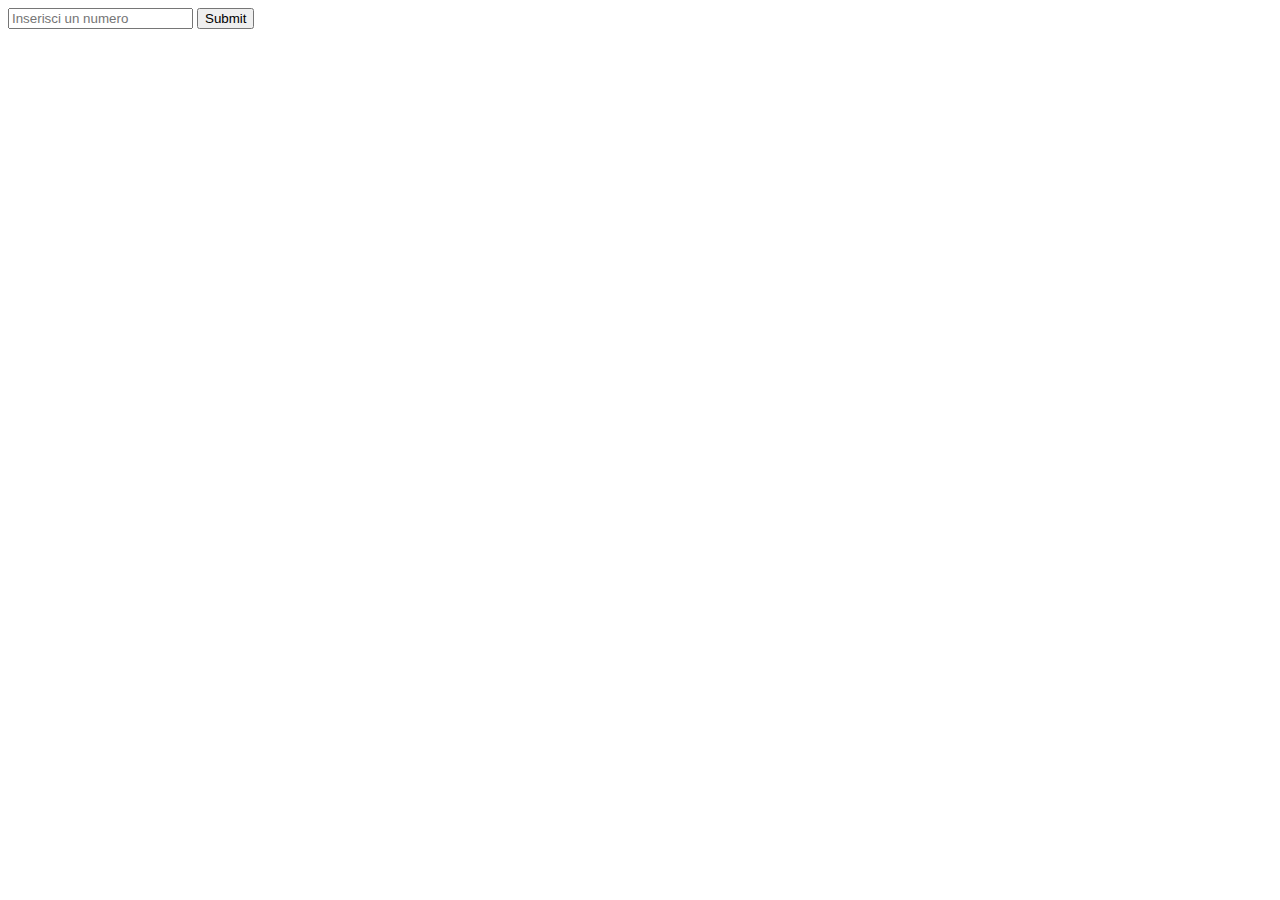
<file: JSnack1/index.html>
<!DOCTYPE html>
<html lang="en">

<head>
	<meta charset="UTF-8">
	<meta http-equiv="X-UA-Compatible" content="IE=edge">
	<meta name="viewport" content="width=device-width, initial-scale=1.0">
	<title>Snack1 Blocco-2</title>
	<!-- LINK -->
	<!-- Font-awesome -->
	<link rel="stylesheet" href="https://cdnjs.cloudflare.com/ajax/libs/font-awesome/6.2.1/css/all.min.css"
		integrity="sha512-MV7K8+y+gLIBoVD59lQIYicR65iaqukzvf/nwasF0nqhPay5w/9lJmVM2hMDcnK1OnMGCdVK+iQrJ7lzPJQd1w=="
		crossorigin="anonymous" referrerpolicy="no-referrer" />
	<!-- Boostrap -->
	<link href="https://cdn.jsdelivr.net/npm/bootstrap@5.2.3/dist/css/bootstrap.min.css" rel="stylesheet"
		integrity="sha384-rbsA2VBKQhggwzxH7pPCaAqO46MgnOM80zW1RWuH61DGLwZJEdK2Kadq2F9CUG65" crossorigin="anonymous">
	<link rel="stylesheet" href="https://cdn.jsdelivr.net/npm/bootstrap-icons@1.5.0/font/bootstrap-icons.css">
	<!-- Style -->
	<link rel="stylesheet" href="./css/style.css">

</head>

<body>
	<div class="container-fluid">
		<div class="bg d-flex justify-content-center pt-5">
			<input type="number" class="number-user" placeholder="Inserisci un numero">
			<input type="button" class="submit-button btn btn-primary rounded-pill ms-2" value="Submit">
		</div>
		<div class="bg mess d-flex">
			<h2 class="number-current pt-3"></h2>
		</div>
	</div>

	<!-- JAVASCRIPT -->
	<script type="text/javascript" src="./js/myscript.js"> </script>
</body>

</html>
</file>
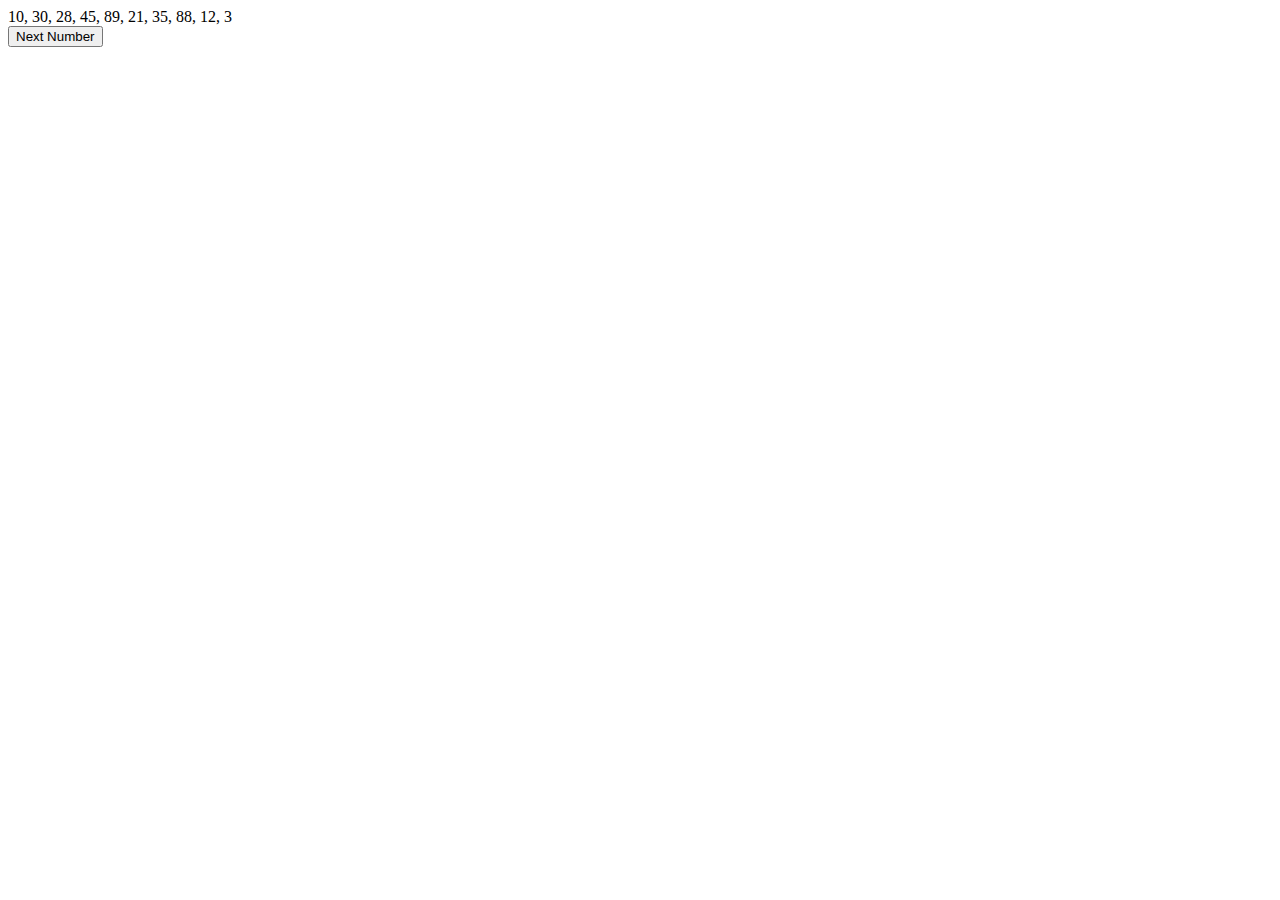
<file: JSnack2/index.html>
<!DOCTYPE html>
<html lang="en">

<head>
	<meta charset="UTF-8">
	<meta http-equiv="X-UA-Compatible" content="IE=edge">
	<meta name="viewport" content="width=device-width, initial-scale=1.0">
	<title>Mail e gioco dei dadi</title>
	<!-- LINK -->
	<!-- Font-awesome -->
	<link rel="stylesheet" href="https://cdnjs.cloudflare.com/ajax/libs/font-awesome/6.2.1/css/all.min.css"
		integrity="sha512-MV7K8+y+gLIBoVD59lQIYicR65iaqukzvf/nwasF0nqhPay5w/9lJmVM2hMDcnK1OnMGCdVK+iQrJ7lzPJQd1w=="
		crossorigin="anonymous" referrerpolicy="no-referrer" />
	<!-- Boostrap -->
	<link href="https://cdn.jsdelivr.net/npm/bootstrap@5.2.3/dist/css/bootstrap.min.css" rel="stylesheet"
		integrity="sha384-rbsA2VBKQhggwzxH7pPCaAqO46MgnOM80zW1RWuH61DGLwZJEdK2Kadq2F9CUG65" crossorigin="anonymous">
	<link rel="stylesheet" href="https://cdn.jsdelivr.net/npm/bootstrap-icons@1.5.0/font/bootstrap-icons.css">
	<!-- Style -->
	<link rel="stylesheet" href="./css/style.css">

</head>

<body>
	<div class="container-fluid">
		<div class="box-elements">
		</div>
		<div id="red-color"></div>
		<div id="green-color"></div>
		<input class="btn-number" type="button" value="Next Number">
	</div>



	<!-- JAVASCRIPT -->
	<script type="text/javascript" src="./js/myscript.js"> </script>
</body>

</html>
</file>
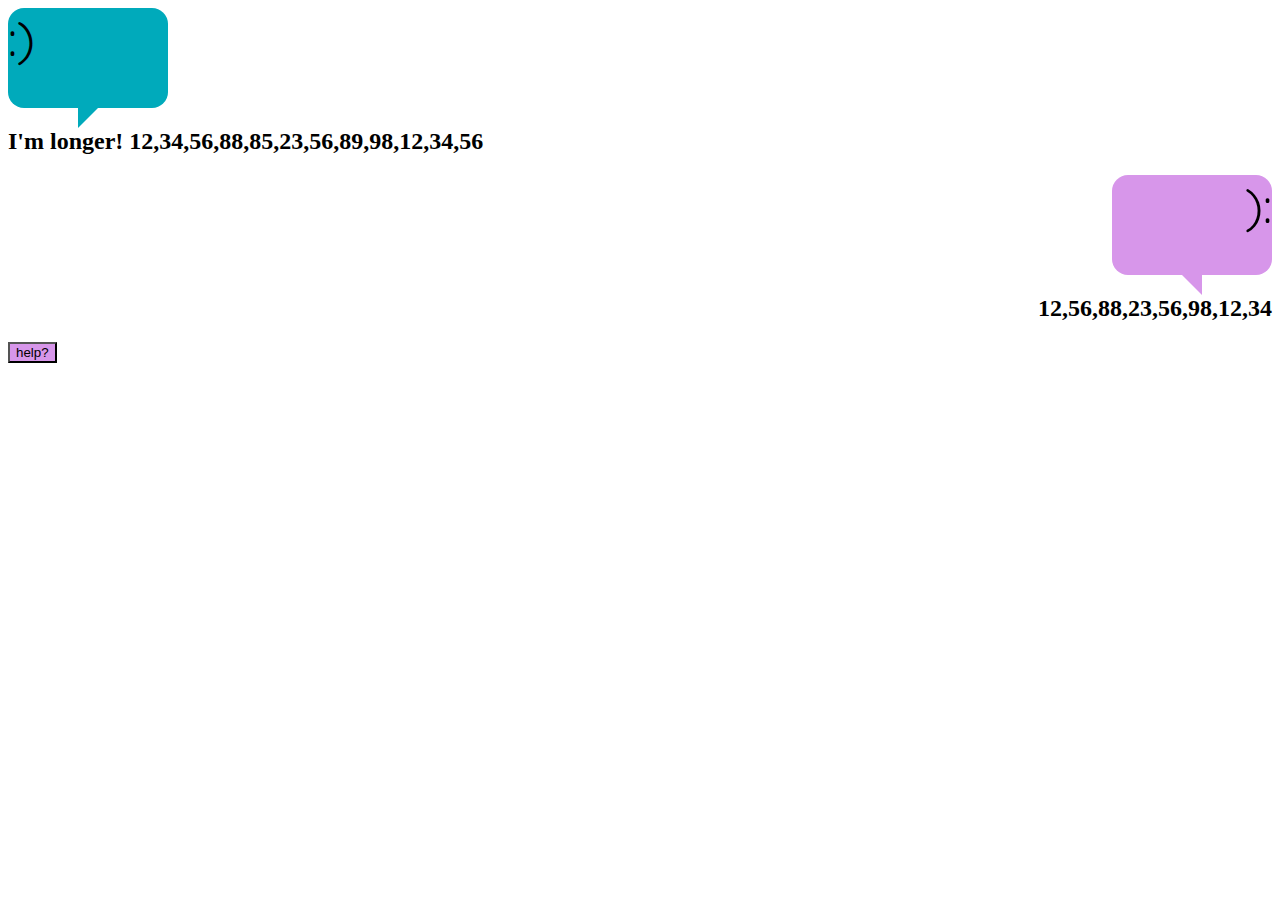
<file: JSnack4 (Bonus)/index.html>
<!DOCTYPE html>
<html lang="en">

<head>
	<meta charset="UTF-8">
	<meta http-equiv="X-UA-Compatible" content="IE=edge">
	<meta name="viewport" content="width=device-width, initial-scale=1.0">
	<title>JSnack4</title>
	<!-- LINK -->
	<!-- Font -->
	<link rel="preconnect" href="https://fonts.googleapis.com">
	<link rel="preconnect" href="https://fonts.gstatic.com" crossorigin>
	<link href="https://fonts.googleapis.com/css2?family=Quicksand&display=swap" rel="stylesheet">
	<!-- Font-awesome -->
	<link rel="stylesheet" href="https://cdnjs.cloudflare.com/ajax/libs/font-awesome/6.2.1/css/all.min.css"
		integrity="sha512-MV7K8+y+gLIBoVD59lQIYicR65iaqukzvf/nwasF0nqhPay5w/9lJmVM2hMDcnK1OnMGCdVK+iQrJ7lzPJQd1w=="
		crossorigin="anonymous" referrerpolicy="no-referrer" />
	<!-- Boostrap -->
	<link href="https://cdn.jsdelivr.net/npm/bootstrap@5.2.3/dist/css/bootstrap.min.css" rel="stylesheet"
		integrity="sha384-rbsA2VBKQhggwzxH7pPCaAqO46MgnOM80zW1RWuH61DGLwZJEdK2Kadq2F9CUG65" crossorigin="anonymous">
	<link rel="stylesheet" href="https://cdn.jsdelivr.net/npm/bootstrap-icons@1.5.0/font/bootstrap-icons.css">
	<!-- Style -->
	<link rel="stylesheet" href="./css/style.css">

</head>

<body>
	<div class="container-fluid">
		<div class="bubble-one">
			<div class="speech-bubble m-3 d-flex align-items-center justify-content-center">
				<span>:)</span>

			</div>
			<h2 class="message"></h2>
		</div>

		<div class="bubble-two">
			<div class="speech-bubble speech-ref m-3 d-flex align-items-center justify-content-center">
				<span class="sad-face">:(</span>
				<span class="smile"></span>

			</div>
			<h2 class="message"></h2>
		</div>
		<h2 class="message-two"></h2>
		<input class="help-btn btn rounded-pill" type="button" value="help?">


	</div>



	<!-- JAVASCRIPT -->
	<script type="text/javascript" src="./js/myscript.js"> </script>
</body>

</html>
</file>
<file: JSnack1/css/style.css>
.bg {
    width: 100%;
}

.mess {
    padding-left: 5rem;
}
</file>
<file: JSnack2/css/style.css>
#red-color {
    color: red;

}

#green-color {
    color: rgb(9, 255, 0);

}
</file>
<file: JSnack4 (Bonus)/css/style.css>
.speech-bubble {
    width: 160px;
    height: 100px;
    background-color: #00aabb;
    position: relative;
    border-radius: 1rem;
    font-size: 3rem;
    font-family: 'Quicksand', sans-serif;

}

.speech-bubble:after {
    content: '';
    position: absolute;
    bottom: 0;
    left: 50%;
    width: 0;
    height: 0;
    border: 20px solid transparent;
    border-top-color: #00aabb;
    border-bottom: 0;
    border-left: 0;
    margin-left: -10px;
    margin-bottom: -20px;
}

.bubble-two {
    transform: scaleX(-1);
}

.bubble-two>.speech-bubble {
    background-color: #d796ea;
}

.bubble-two>.speech-bubble:after {
    border-top-color: #d796ea;
}

.message-two {
    text-align: right;

}

.help-btn {
    background-color: #d796ea;
}
</file>
